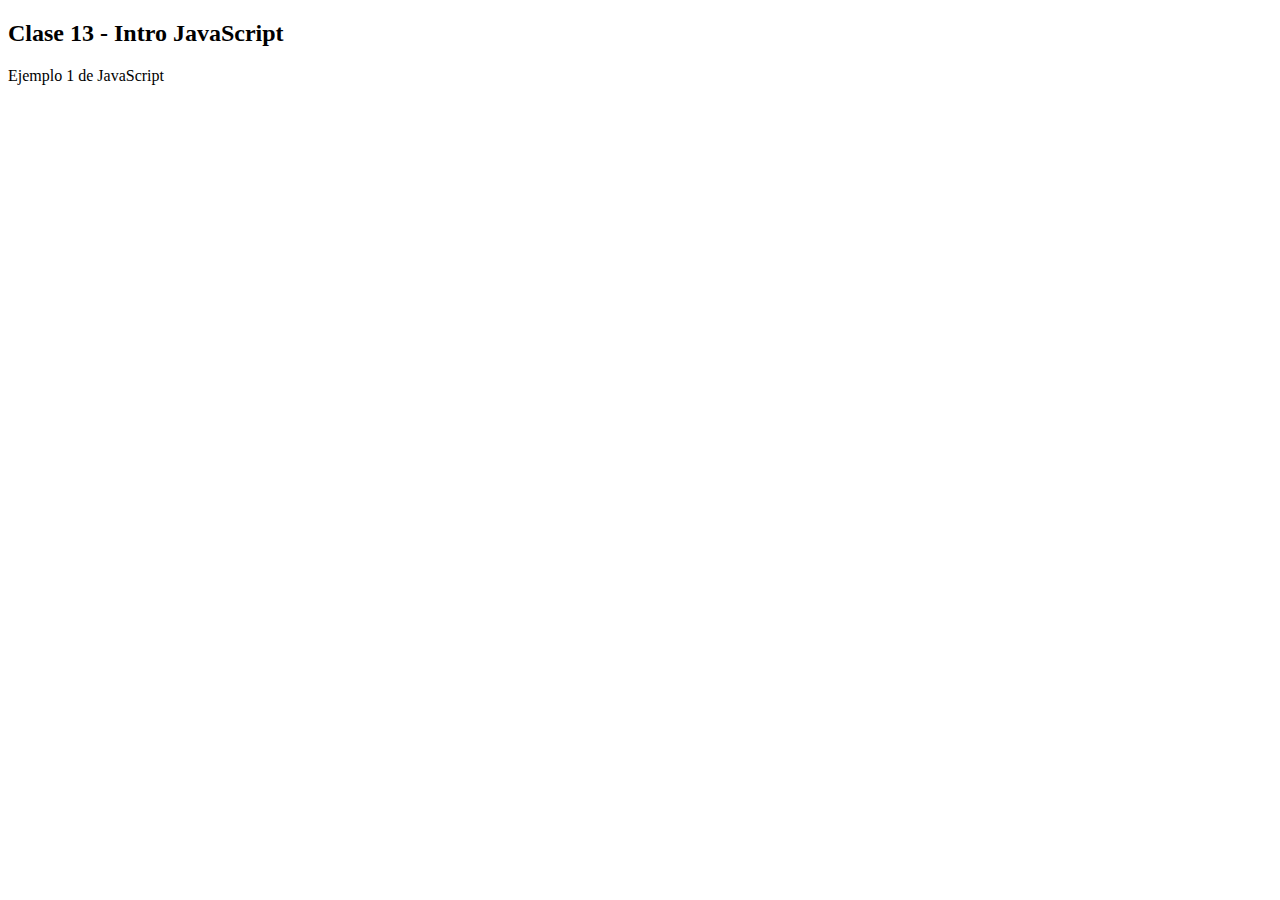
<file: ejemplo1/index.html>
<!DOCTYPE html>
<html lang="es">

<head>
    <meta charset="UTF-8">
    <meta name="viewport" content="width=device-width, initial-scale=1.8">
    <title>Ejemplo1 - Intro JavaScript</title>
</head>

<body>

    <h2>Clase 13 - Intro JavaScript</h2>
    <p>Ejemplo 1 de JavaScript</p>
    <script src="index.js"></script>
</body>

</html>
</file>
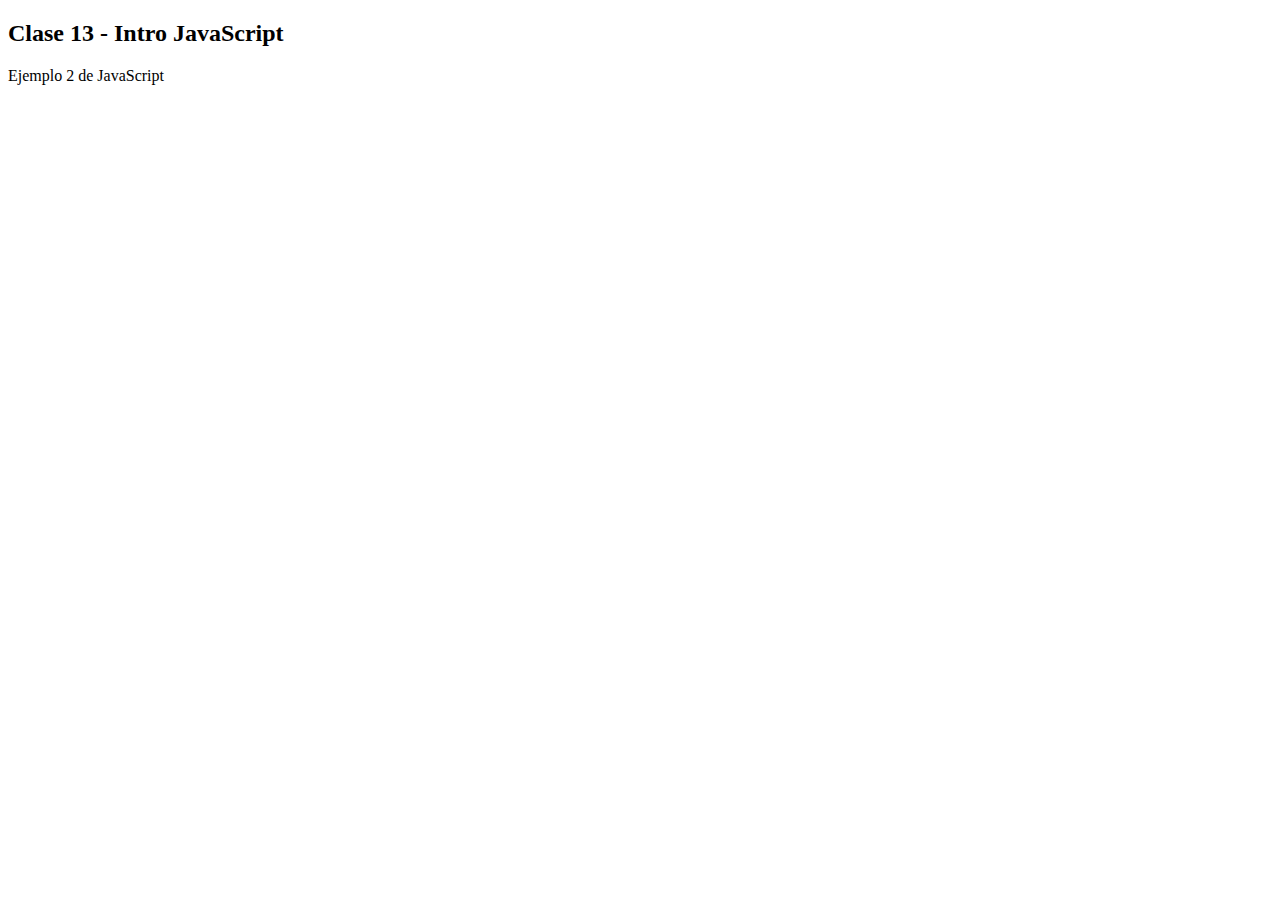
<file: ejemplo2/index.html>
<!DOCTYPE html>
<html lang="es">

<head>
    <meta charset="UTF-8">
    <meta name="viewport" content="width=device-width, initial-scale=1.8">
    <title>Ejemplo2 - Intro JavaScript</title>
</head>

<body>

    <h2>Clase 13 - Intro JavaScript</h2>
    <p>Ejemplo 2 de JavaScript</p>
    <script src="index.js"></script>
</body>

</html>
</file>
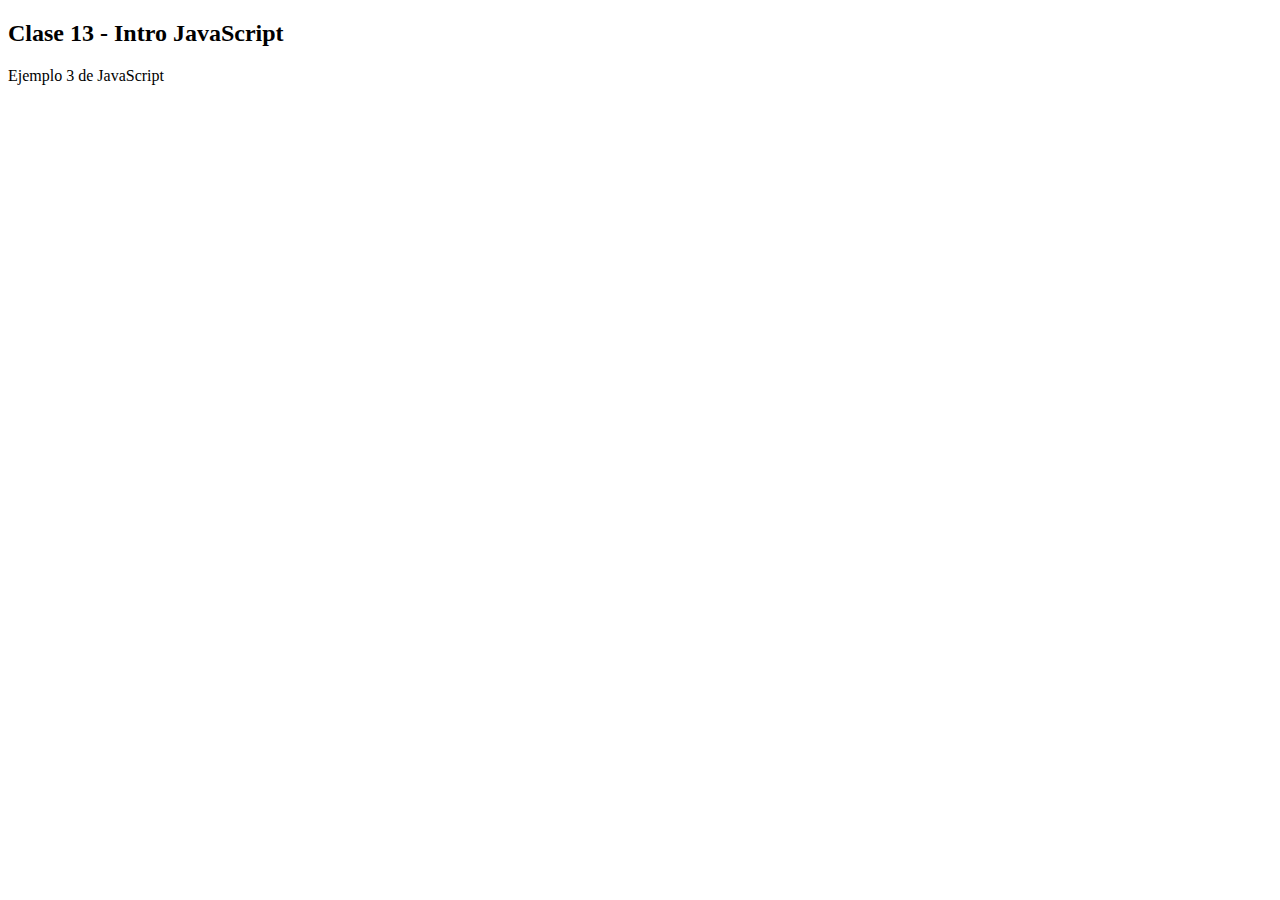
<file: ejemplo3/index.html>
<!DOCTYPE html>
<html lang="es">

<head>
    <meta charset="UTF-8">
    <meta name="viewport" content="width=device-width, initial-scale=1.8">
    <title>Ejemplo3 - Intro JavaScript</title>
</head>

<body>

    <h2>Clase 13 - Intro JavaScript</h2>
    <p>Ejemplo 3 de JavaScript</p>
    <script src="index.js"></script>
</body>

</html>
</file>
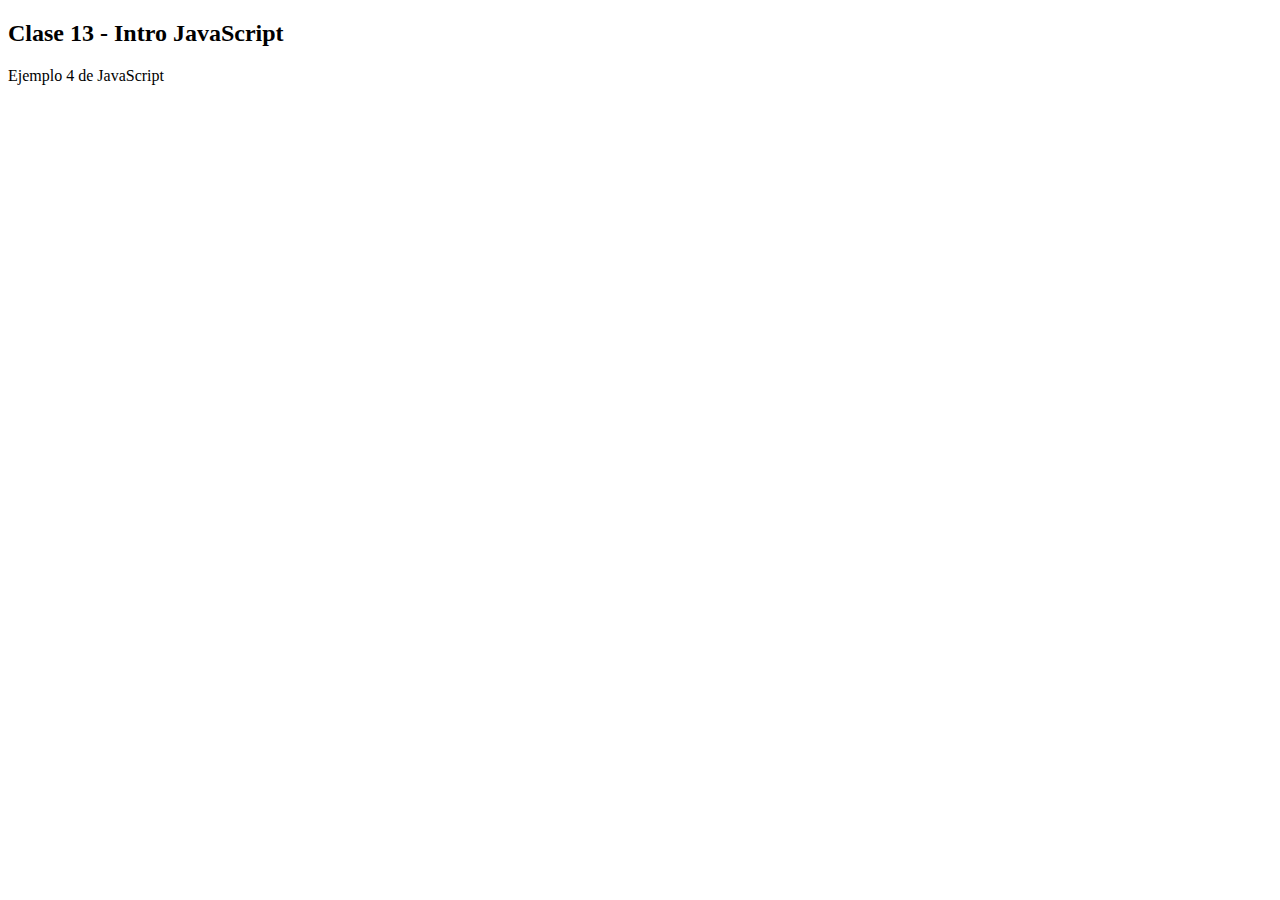
<file: ejemplo4/index.html>
<!DOCTYPE html>
<html lang="es">

<head>
    <meta charset="UTF-8">
    <meta name="viewport" content="width=device-width, initial-scale=1.8">
    <title>Ejemplo4 - Intro JavaScript</title>
</head>

<body>

    <h2>Clase 13 - Intro JavaScript</h2>
    <p>Ejemplo 4 de JavaScript</p>
    <script src="index.js"></script>
</body>

</html>
</file>
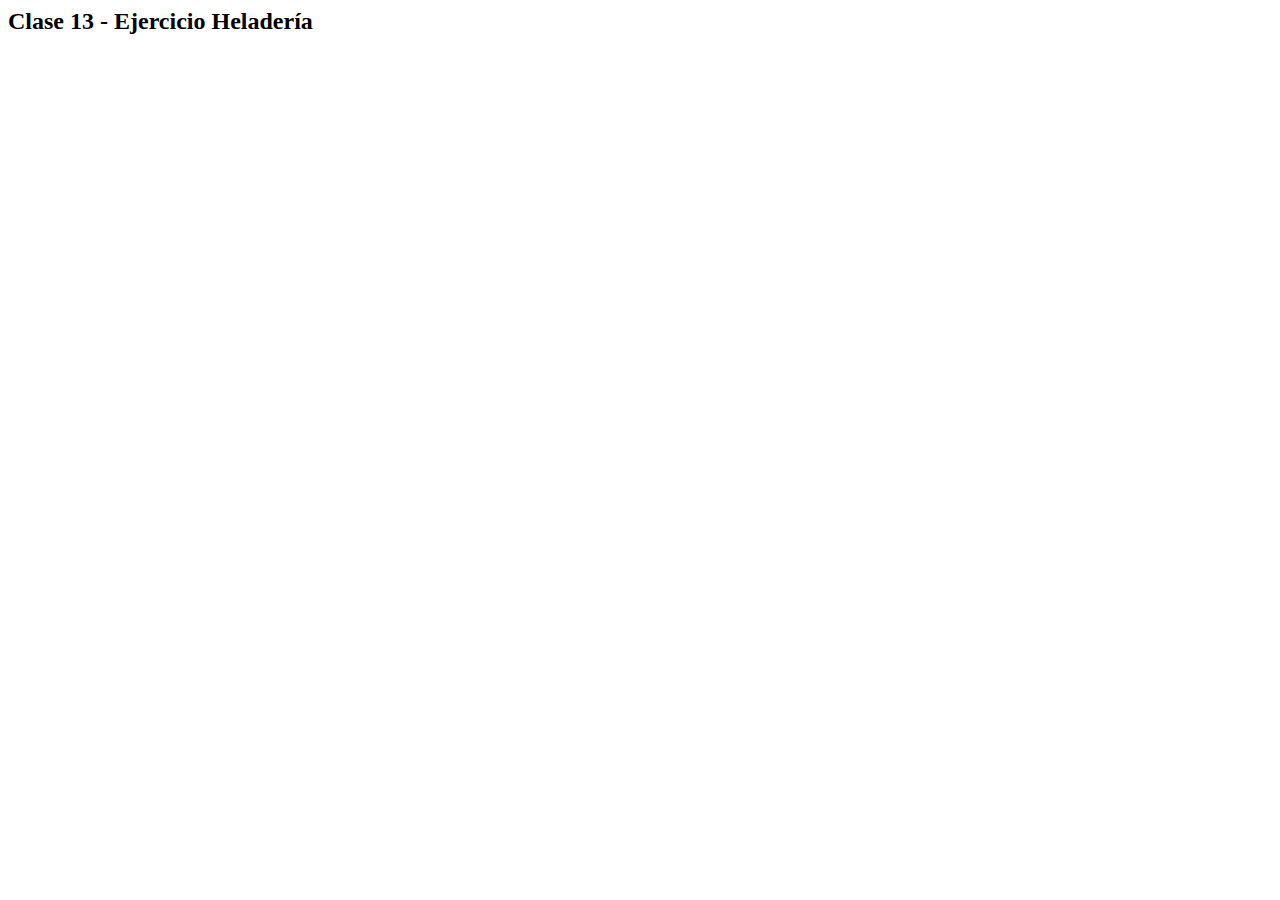
<file: ejercicio/index1.html>
<html lang="es">

<head>
    <meta charset="UTF-8">
    <meta name="viewport" content="width=device-width, initial-scale=1.8">
    <title>Clase 13 - Ejercicio Helado</title>
</head>

<body>

    <h2>Clase 13 - Ejercicio Heladería</h2>
    <script src="index1.js"></script>
</body>

</html>
</file>
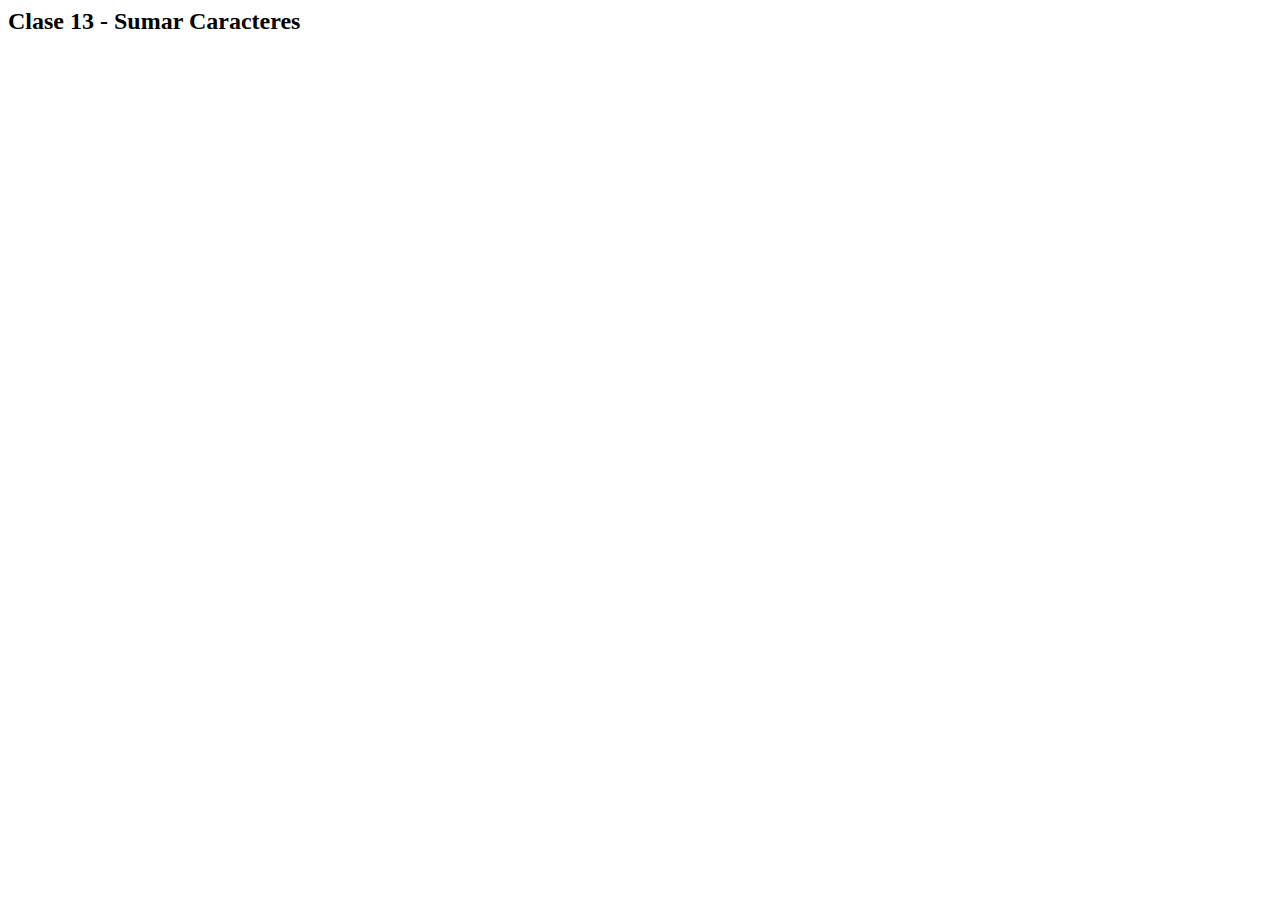
<file: ejercicio/index2.html>
<html lang="es">

<head>
    <meta charset="UTF-8">
    <meta name="viewport" content="width=device-width, initial-scale=1.8">
    <title>Clase 13 - Ejercicio Caracteres</title>
</head>

<body>

    <h2>Clase 13 - Sumar Caracteres</h2>
    <script src="index2.js"></script>
</body>

</html>
</file>
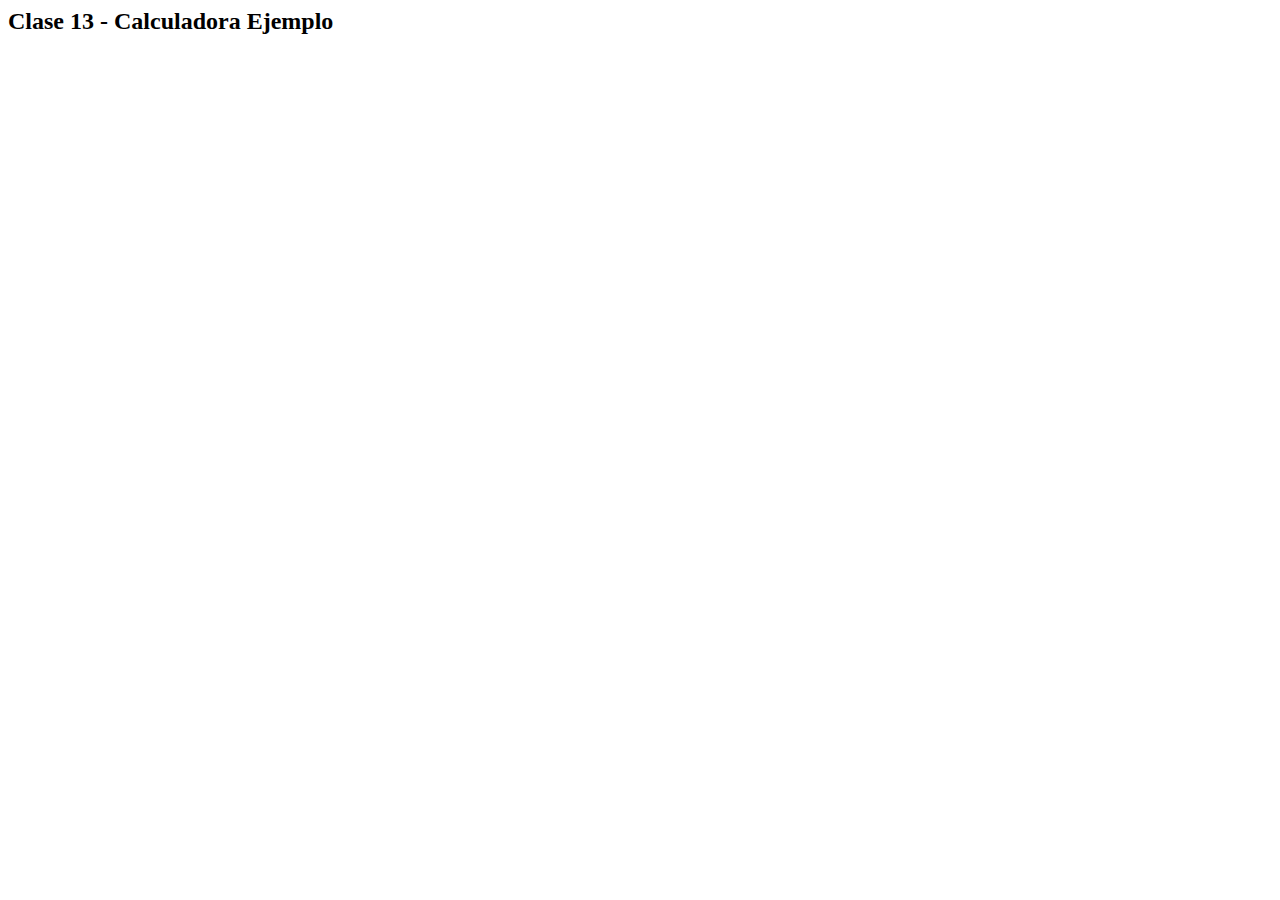
<file: ejercicio/index3.html>
<html lang="es">

<head>
    <meta charset="UTF-8">
    <meta name="viewport" content="width=device-width, initial-scale=1.8">
    <title>Clase 13 - Calculadora Ejemplo</title>
</head>

<body>

    <h2>Clase 13 - Calculadora Ejemplo</h2>
    <script src="index3.js"></script>
</body>

</html>
</file>
